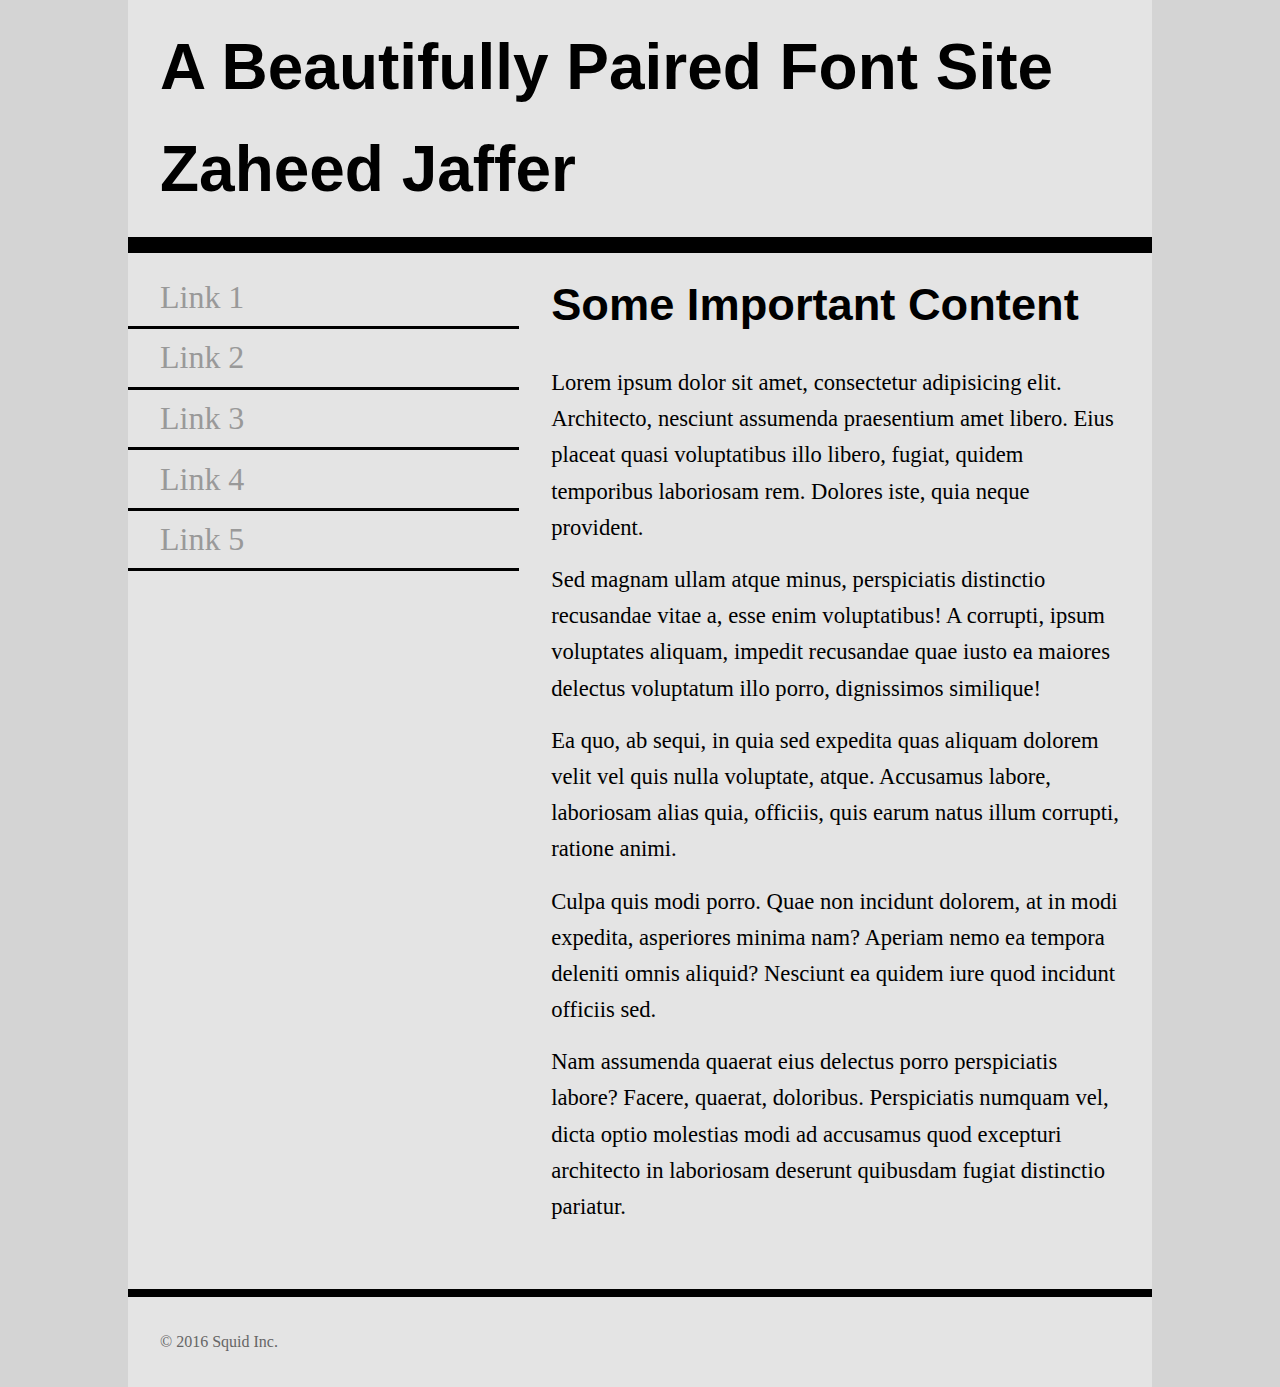
<file: index.html>
<!DOCTYPE html>
<html lang="en">
<head>
    <meta charset="UTF-8">
    <title>Font Assignment</title>
    <!-- two pages are 
    index.html with sans-serif headings and serif body text
    
    two.html with serif headings and sans-serif body text
    
    don't forget to add your google font <link> in the right place
    -->
    <meta name="viewpoint" content="width=device-width" />
    <link href="https://fonts.googleapis.com/css?family=Lora|Ubuntu" rel="stylesheet">
    <link href="one.css" rel="stylesheet" type="text/css"/>
</head>
<body>
    <div class="wrapper">
        <header>
            <h1>A Beautifully Paired Font Site Zaheed Jaffer</h1>
        </header>
        <nav>
            <ul>
                <li><a href="#">Link 1</a></li>
                <li><a href="#">Link 2</a></li>
                <li><a href="#">Link 3</a></li>
                <li><a href="#">Link 4</a></li>
                <li><a href="#">Link 5</a></li>
            </ul>
        </nav>
        <main>
            <h2>Some Important Content</h2>
            <p>Lorem ipsum dolor sit amet, consectetur adipisicing elit. Architecto, nesciunt assumenda praesentium amet libero. Eius placeat quasi voluptatibus illo libero, fugiat, quidem temporibus laboriosam rem. Dolores iste, quia neque provident.</p>
            <p>Sed magnam ullam atque minus, perspiciatis distinctio recusandae vitae a, esse enim voluptatibus! A corrupti, ipsum voluptates aliquam, impedit recusandae quae iusto ea maiores delectus voluptatum illo porro, dignissimos similique!</p>
            <p>Ea quo, ab sequi, in quia sed expedita quas aliquam dolorem velit vel quis nulla voluptate, atque. Accusamus labore, laboriosam alias quia, officiis, quis earum natus illum corrupti, ratione animi.</p>
            <p>Culpa quis modi porro. Quae non incidunt dolorem, at in modi expedita, asperiores minima nam? Aperiam nemo ea tempora deleniti omnis aliquid? Nesciunt ea quidem iure quod incidunt officiis sed.</p>
            <p>Nam assumenda quaerat eius delectus porro perspiciatis labore? Facere, quaerat, doloribus. Perspiciatis numquam vel, dicta optio molestias modi ad accusamus quod excepturi architecto in laboriosam deserunt quibusdam fugiat distinctio pariatur.</p>
        </main>
        <footer>
            <p>&copy; 2016 Squid Inc.</p>
        </footer>
    </div>
</body>
</html>
</file>
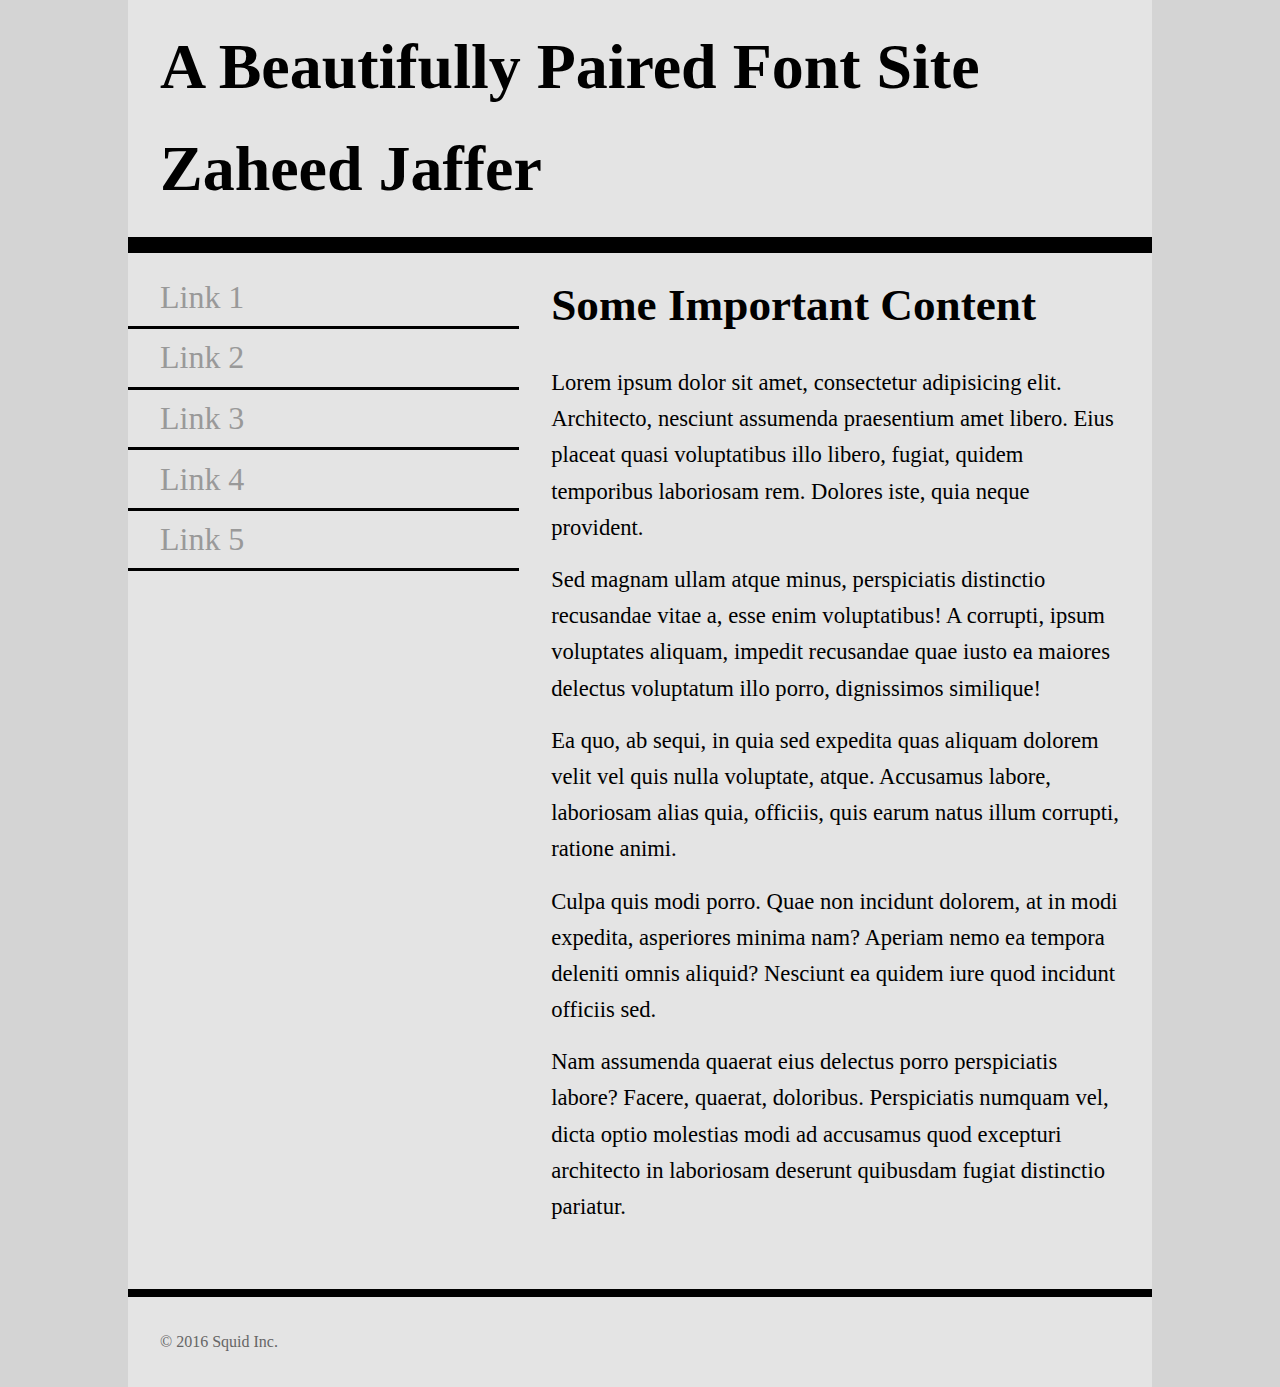
<file: two.html>
<!DOCTYPE html>
<html lang="en">
<head>
    <meta charset="UTF-8">
    <title>Font Assignment</title>
    <!-- two pages are 
    index.html with sans-serif headings and serif body text
    
    two.html with serif headings and sans-serif body text
    
    don't forget to add your google font <link> in the right place
    -->
    <meta name="viewpoint" content="width=device-width" />
    <link href="https://fonts.googleapis.com/css?family=Josefin+Sans|Josefin+Slab" rel="stylesheet">
    <link href="two.css" rel="stylesheet" type="text/css"/>
</head>
<body>
    <div class="wrapper">
        <header>
            <h1>A Beautifully Paired Font Site Zaheed Jaffer</h1>
        </header>
        <nav>
            <ul>
                <li><a href="#">Link 1</a></li>
                <li><a href="#">Link 2</a></li>
                <li><a href="#">Link 3</a></li>
                <li><a href="#">Link 4</a></li>
                <li><a href="#">Link 5</a></li>
            </ul>
        </nav>
        <main>
            <h2>Some Important Content</h2>
            <p>Lorem ipsum dolor sit amet, consectetur adipisicing elit. Architecto, nesciunt assumenda praesentium amet libero. Eius placeat quasi voluptatibus illo libero, fugiat, quidem temporibus laboriosam rem. Dolores iste, quia neque provident.</p>
            <p>Sed magnam ullam atque minus, perspiciatis distinctio recusandae vitae a, esse enim voluptatibus! A corrupti, ipsum voluptates aliquam, impedit recusandae quae iusto ea maiores delectus voluptatum illo porro, dignissimos similique!</p>
            <p>Ea quo, ab sequi, in quia sed expedita quas aliquam dolorem velit vel quis nulla voluptate, atque. Accusamus labore, laboriosam alias quia, officiis, quis earum natus illum corrupti, ratione animi.</p>
            <p>Culpa quis modi porro. Quae non incidunt dolorem, at in modi expedita, asperiores minima nam? Aperiam nemo ea tempora deleniti omnis aliquid? Nesciunt ea quidem iure quod incidunt officiis sed.</p>
            <p>Nam assumenda quaerat eius delectus porro perspiciatis labore? Facere, quaerat, doloribus. Perspiciatis numquam vel, dicta optio molestias modi ad accusamus quod excepturi architecto in laboriosam deserunt quibusdam fugiat distinctio pariatur.</p>
        </main>
        <footer>
            <p>&copy; 2016 Squid Inc.</p>
        </footer>
    </div>
</body>
</html>
</file>
<file: one.css>
*{
    padding: 0;
    margin: 0;
    box-sizing: border-box;
}
html{
    font-size: 16px;
    line-height: 1.6;
    font-family: "josefin slab", "Times New Roman", serif;
}
html,body{
    background-color: #d4d4d4;
}
h1{
    font-family: "josefin sans", "Cordia New", sans-serif;
    font-size: 3.998rem;
    padding:1rem 2rem;
}
h2{
    font-family: "josefin sans","Cordia New",sans-serif;
    font-size: 2.827rem;
    padding:1rem 2rem;
}
nav ul{
    padding:1rem 0;
}
nav li{
    font-size: 1.999rem;
    list-style-type: none;
}
nav li>a{
    display: block;
    text-decoration: none;
    border-bottom: 0.2rem solid black;
    padding: 0.2rem 2rem;
    color: #999;
}
nav li>a:hover,
nav li>a:active{
    color: #222;
}
p{
    font-size: 1.414rem;
    padding:0.5rem 2rem;
}
main p:last-child{
    padding-bottom: 4rem;
}
.wrapper{
    width: 80%;
    max-width: 1200px;
    margin: 0 auto;
    background-color: #e4e4e4;
}
header{
    width:100%;
    border-bottom: 1rem solid black;
}
nav{
    float:left;
    width: 38.2%;
}
main{
    float:right;
    width: 61.8%;
}
footer{
    clear:both;
    width: 100%;
    border-top: 0.5rem solid black;
}
footer p{
    font-size: 1rem;
    padding: 2rem;
    color: #666;
}
</file>
<file: two.css>
*{
    padding: 0;
    margin: 0;
    box-sizing: border-box;
}
html{
    font-size: 16px;
    line-height: 1.6;
    font-family: 'Ubuntu',"Times New Roman" sans-serif;
}
html,body{
    background-color: #d4d4d4;
}
h1{
    font-family: 'Lora', 'Baskerville', serif;
    font-size: 3.998rem;
    padding:1rem 2rem;
}
h2{
    font-family: 'Lora', 'Baskerville',serif;
    font-size: 2.827rem;
    padding:1rem 2rem;
}
nav ul{
    padding:1rem 0;
}
nav li{
    font-size: 1.999rem;
    list-style-type: none;
}
nav li>a{
    display: block;
    text-decoration: none;
    border-bottom: 0.2rem solid black;
    padding: 0.2rem 2rem;
    color: #999;
}
nav li>a:hover,
nav li>a:active{
    color: #222;
}
p{
    font-size: 1.414rem;
    padding:0.5rem 2rem;
}
main p:last-child{
    padding-bottom: 4rem;
}
.wrapper{
    width: 80%;
    max-width: 1200px;
    margin: 0 auto;
    background-color: #e4e4e4;
}
header{
    width:100%;
    border-bottom: 1rem solid black;
}
nav{
    float:left;
    width: 38.2%;
}
main{
    float:right;
    width: 61.8%;
}
footer{
    clear:both;
    width: 100%;
    border-top: 0.5rem solid black;
}
footer p{
    font-size: 1rem;
    padding: 2rem;
    color: #666;
}
</file>
